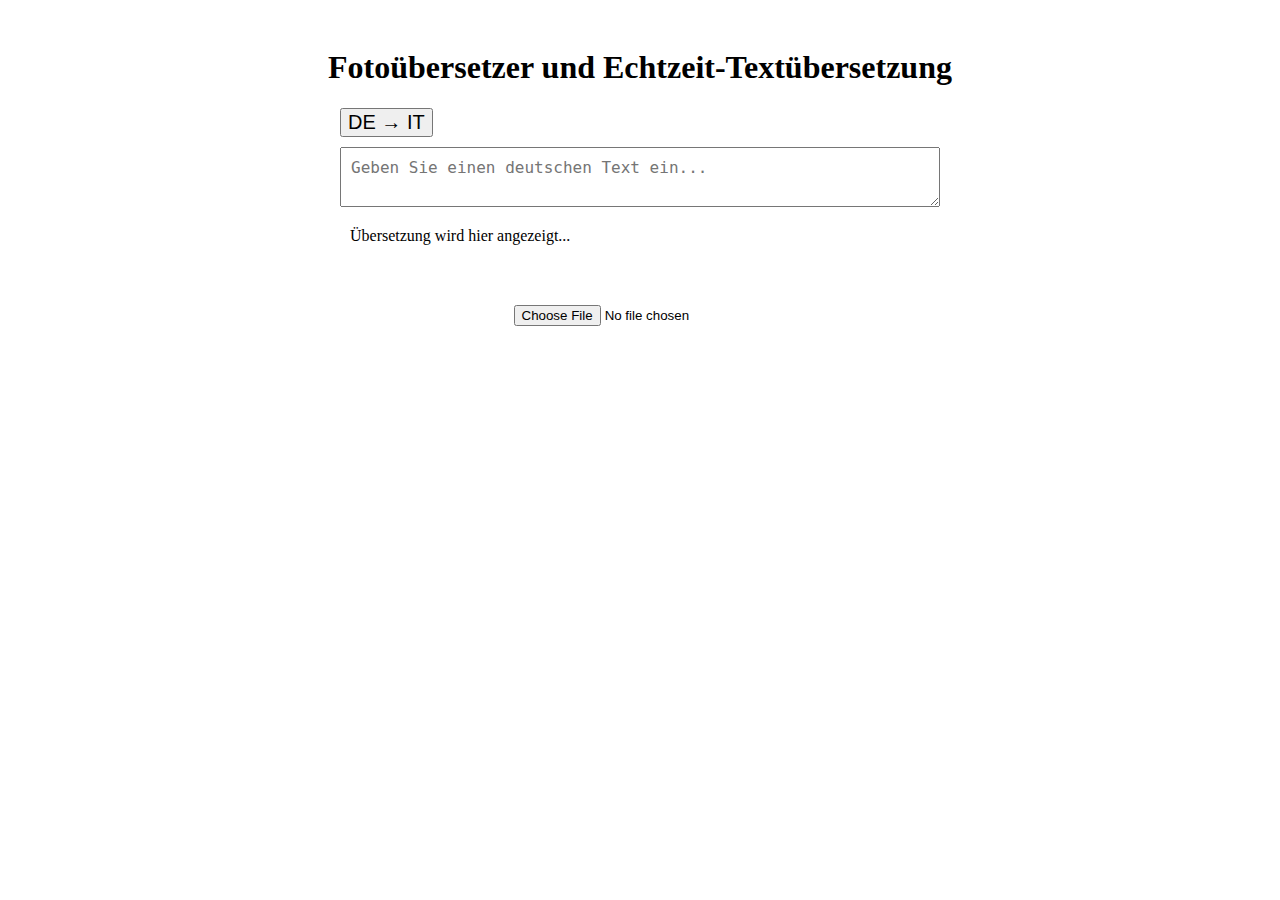
<file: uebersetzer.html>
<!DOCTYPE html>
<html lang="de">
<head>
  <meta charset="UTF-8">
  <meta name="viewport" content="width=device-width, initial-scale=1.0">
  <title>Fotoübersetzer</title>
  <style>
    /* Einfaches CSS für Layout */
    .container {
      display: flex;
      flex-direction: column;
      align-items: center;
      padding: 20px;
    }

    .translator-box {
      display: flex;
      flex-direction: column;
      width: 60%;
      max-width: 600px;
      margin-bottom: 20px;
    }

    .language-direction {
      display: flex;
      justify-content: space-between;
      margin-bottom: 10px;
    }

    .language-button {
      font-size: 20px;
      cursor: pointer;
    }

    .text-input, .translated-text {
      padding: 10px;
      font-size: 16px;
      margin-bottom: 10px;
      width: 100%;
      box-sizing: border-box;
    }

    .translate-arrow {
      cursor: pointer;
      font-size: 24px;
    }

    #fileUpload {
      margin-top: 20px;
    }

  </style>
</head>
<body>
  <div class="container">
    <h1>Fotoübersetzer und Echtzeit-Textübersetzung</h1>

    <!-- Übersetzungsbereich -->
    <div class="translator-box">
      <div class="language-direction">
        <button class="language-button" id="switchDirection">DE → IT</button>
      </div>
      <textarea class="text-input" id="textInput" placeholder="Geben Sie einen deutschen Text ein..." oninput="translateText()"></textarea>
      <div class="translated-text" id="translatedText">Übersetzung wird hier angezeigt...</div>
    </div>

    <!-- Fotoübersetzer -->
    <div class="photo-translate">
      <input type="file" id="fileUpload" accept="image/*">
      <div id="translationResult"></div>
    </div>
  </div>

  <script>
    // Google Translate API Key
    const apiKey = "DEIN_GOOGLE_API_KEY"; // Ersetze hier mit deinem echten API-Key

    // Übersetzungsrichtung
    let fromLang = 'de';
    let toLang = 'it';

    // Übersetzungsfunktion für den Textbereich
    function translateText() {
      const text = document.getElementById("textInput").value;

      if (text.trim() === "") {
        document.getElementById("translatedText").innerText = "Übersetzung wird hier angezeigt...";
        return;
      }

      // API-Request für Übersetzung
      fetch(`https://translation.googleapis.com/language/translate/v2?key=${apiKey}`, {
        method: 'POST',
        body: JSON.stringify({
          q: text,
          source: fromLang,
          target: toLang,
        }),
        headers: {
          'Content-Type': 'application/json',
        },
      })
      .then(response => response.json())
      .then(data => {
        const translatedText = data.data.translations[0].translatedText;
        document.getElementById("translatedText").innerText = translatedText;
      })
      .catch(error => {
        console.error('Fehler bei der Übersetzung:', error);
        document.getElementById("translatedText").innerText = "Fehler bei der Übersetzung.";
      });
    }

    // Funktion zum Wechseln der Sprachrichtung
    document.getElementById("switchDirection").addEventListener('click', function() {
      if (fromLang === 'de' && toLang === 'it') {
        fromLang = 'it';
        toLang = 'de';
        document.getElementById("switchDirection").innerText = "IT → DE";
      } else {
        fromLang = 'de';
        toLang = 'it';
        document.getElementById("switchDirection").innerText = "DE → IT";
      }
      translateText(); // Sofortige Übersetzung nach dem Wechsel
    });

    // Funktion zur Texterkennung mit Fotoübersetzer (Tesseract.js)
    document.getElementById("fileUpload").addEventListener("change", function(event) {
      const file = event.target.files[0];
      if (file) {
        document.getElementById("translationResult").innerHTML = "<p>Bild wird verarbeitet...</p>";

        const reader = new FileReader();
        reader.onload = function(event) {
          const imageUrl = event.target.result;

          // Texterkennung mit Tesseract.js
          Tesseract.recognize(
            imageUrl,
            fromLang, // Quelle: Basierend auf der aktuellen Sprachrichtung
            {
              logger: (m) => console.log(m),
            }
          ).then(({ data: { text } }) => {
            document.getElementById("translationResult").innerHTML = `<p>Erkannter Text: ${text}</p>`;
            // Übersetzung des erkannten Textes
            translateTextFromImage(text);
          }).catch((error) => {
            console.error("Fehler bei der Texterkennung:", error);
            document.getElementById("translationResult").innerHTML = "<p>Fehler bei der Texterkennung.</p>";
          });
        };
        reader.readAsDataURL(file);
      }
    });

    // Funktion zur Übersetzung des Textes aus dem Bild
    function translateTextFromImage(text) {
      fetch(`https://translation.googleapis.com/language/translate/v2?key=${apiKey}`, {
        method: 'POST',
        body: JSO
</file>
